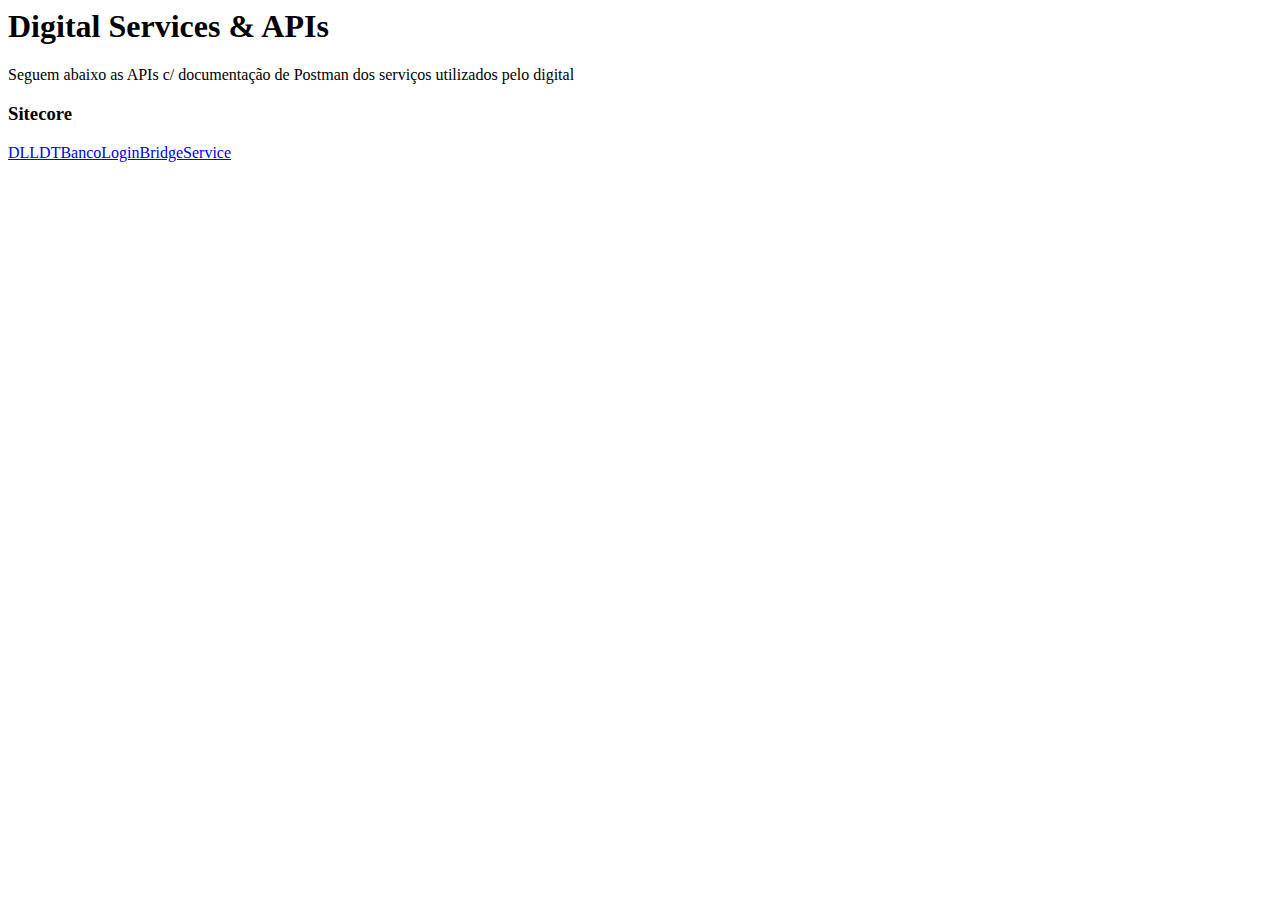
<file: apiandservices.html>
<html>
  <head>
    <title> API & services</title>
  </head>
  <body>
    <h1>Digital Services & APIs</h1>
    <p>Seguem abaixo as APIs c/ documentação de Postman dos serviços utilizados pelo digital</p>
    <h3>Sitecore</h3>
    <a href="https://documenter.getpostman.com/view/1621681/RzZ6JLZF">DLLDTBancoLoginBridgeService</a>
  </body>
</html>
</file>
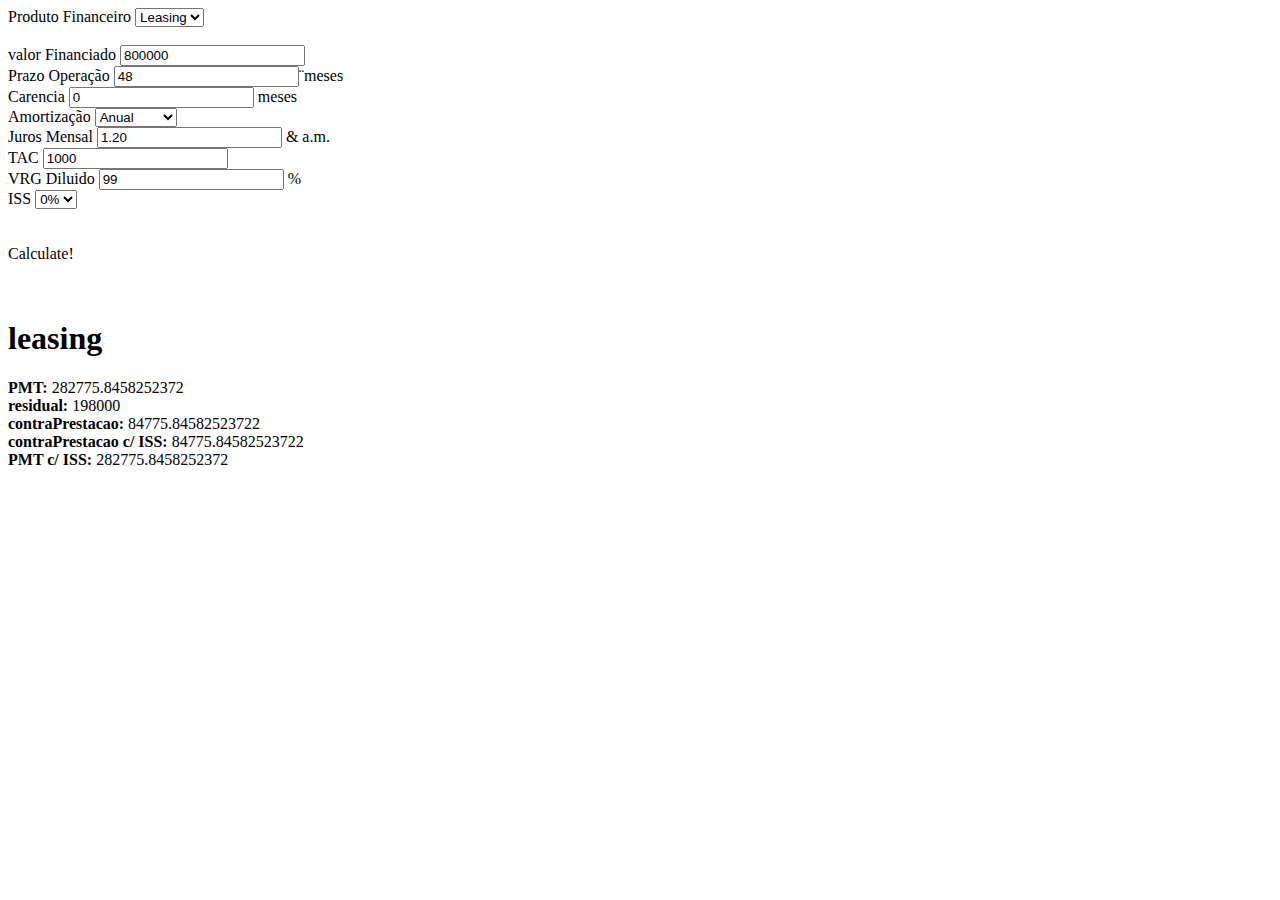
<file: leasing.html>
<html>
    <head>
        <script src="https://ajax.googleapis.com/ajax/libs/jquery/3.3.1/jquery.min.js"></script>
        <script src="leasing.js"></script>
    </head>
    <body>
        <form>
            Produto Financeiro <select name="productType" id="productType">
                <option value="leasing">Leasing</option>
                <option value="cdc">CDC</option>
            </select>
            <Br><Br>
            valor Financiado <input type="text" name="valorFinanciado" id="valorFinanciado" value="800000"><br>
            Prazo Operação <input type="text" name="prazoOperação" id="prazoOperacao" value="48">¨meses<br>
            Carencia <input type="text" name="carencia" id="carencia" value="0"> meses<br>
            Amortização <Select name="amortizacao" id="amortizacao" onchange="calculate();">
                <option value="1">Mensal</option>
                <option value="6">Semestral</option>
                <option value="12" selected>Anual</option>
            </Select><br>
            Juros Mensal <input type="text" id="jurosMensal" value="1.20"> & a.m.<br>
            TAC <input type="text" id="tac" value="1000"><br>
            VRG Diluido <input type="text" id="vrgDiluido" value = "99"> %<br>
            ISS <Select name="iss" id="iss" onchange="calculate();">
                    <option value="0">0%</option>
                    <option value="2">2%</option>
                    <option value="3">3%</option>
                    <option value="4">4%</option>
                    <option value="5">5%</option>
                </Select><br>            
            <br><br>
            <a onclick="calculate();">Calculate!</a><Br><br><br>
                <h1><B><span id="productTypeSpan"></span></B><Br></h1>
                <B>PMT: </B><span id="PMT"></span><Br>
                <b>residual: </b><span id="residual"></span><br>
                <b>contraPrestacao: </b><span id="contraPrestacao"></span><br>
                <b>contraPrestacao c/ ISS: </b><span id="contraPrestacaoIss"></span><br>
                <b>PMT c/ ISS: </b><span id="pmtiss"></span><br>
        </form>
        <script>calculate();</script>
    </body>
</html>
</file>
